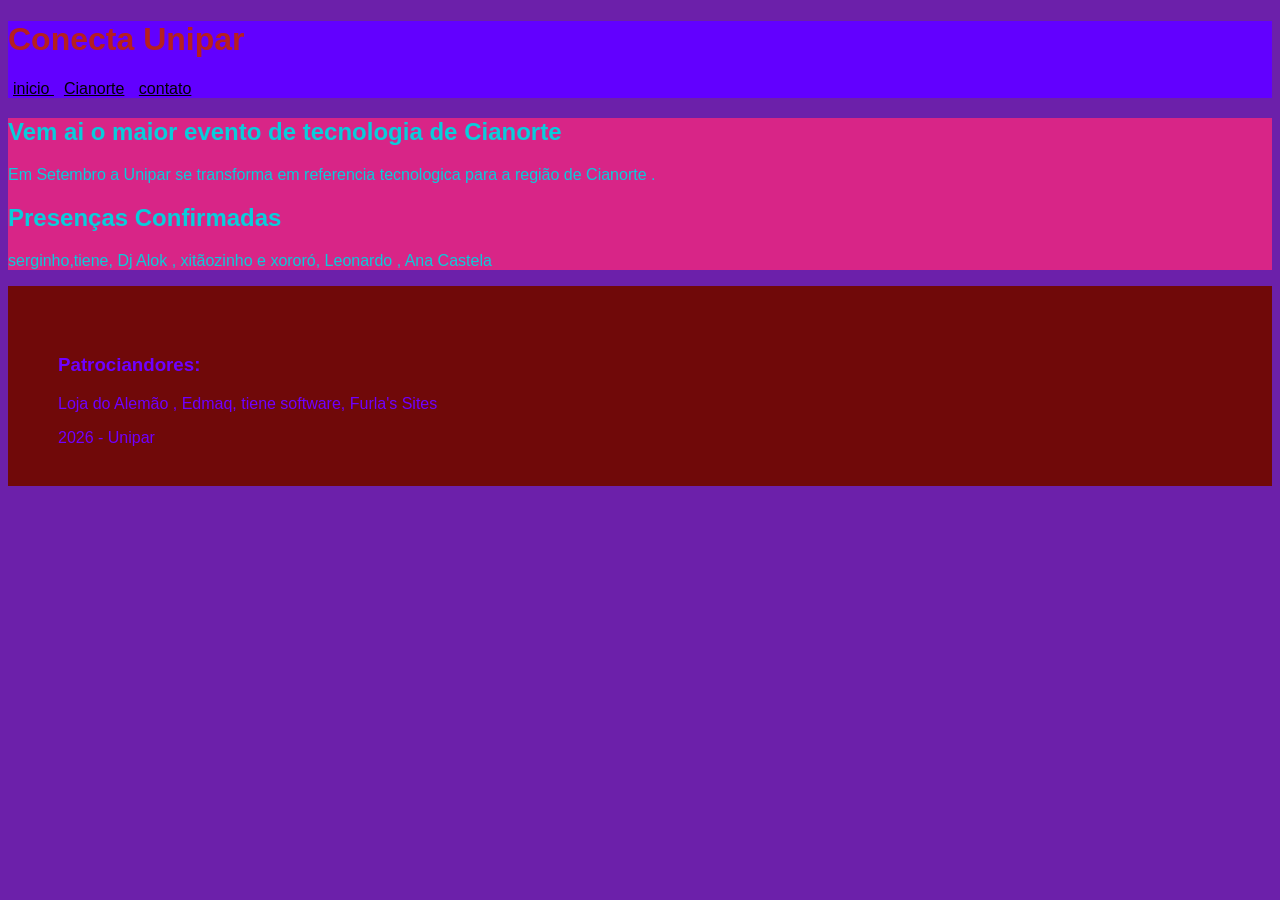
<file: index.html>
<!DOCTYPE html>
<html lang="pt-BR">
<head>
    <meta charset="UTF-8">
    <meta name="viewport" content="width=device-width, initial-scale=1.0">
    <title>Connect - Unipar </title>
    <link rel="stylesheet" href="css.css"><!--link da folha de  estilos-->
</head>
<body>
    <!--header e diferente do head, o head nao aparece para o usuario final e porta as configurações -->
    <header><!--o hiader é o cabeçalho da pagina -->

 <h1>Conecta Unipar </h1> <!--Em SEO e nas boas praticas, so <h1> por pagina -->
<nav>
      <!--o NAV, de NAVigiator e a sessão responsavel pelos links (meu) da pagina -->
 <a href="index.html">inicio </a><!--Link para esta ou outras paginas --->
  <a href="cianorte.html">Cianorte</a>
  <a href="contato.html">contato </a>

</nav>
    </header>
<main>
    <!--main e a parte principal de uma pagina , ajuna na semântica , no SEO e na acessibilidade -->
<h2>Vem ai o maior evento de tecnologia de Cianorte </h2>
<!--H2 e um titulo de nivel 2 , um subtitulo diferente do H1 , pode ser usado mais vezes (use com parimonia)-->
<p>Em Setembro a Unipar se transforma em referencia tecnologica para a região de Cianorte .</p><!--o bom e velho paragrafo-->
<section><!--o section e uma agragção de conteudos , você pode usar um ou mais-->
    <h2>Presenças  Confirmadas </h2>
    <p> serginho,tiene, Dj Alok , xitãozinho e xororó, Leonardo , Ana Castela </p>
</section>
</main>
<footer>
    <!--e a ultima parte do site, "Não da para colocar rodapé no topo"-->
    <h3>Patrociandores:</h3><!-- o H3, Sequencia do H2, em nivel (vai ate o HS..) -->
    <p>Loja do Alemão , Edmaq, tiene software, Furla's Sites </p>
    <p>2026 - Unipar </p>
</footer>


    </header>
    
</body>
</html>
</file>
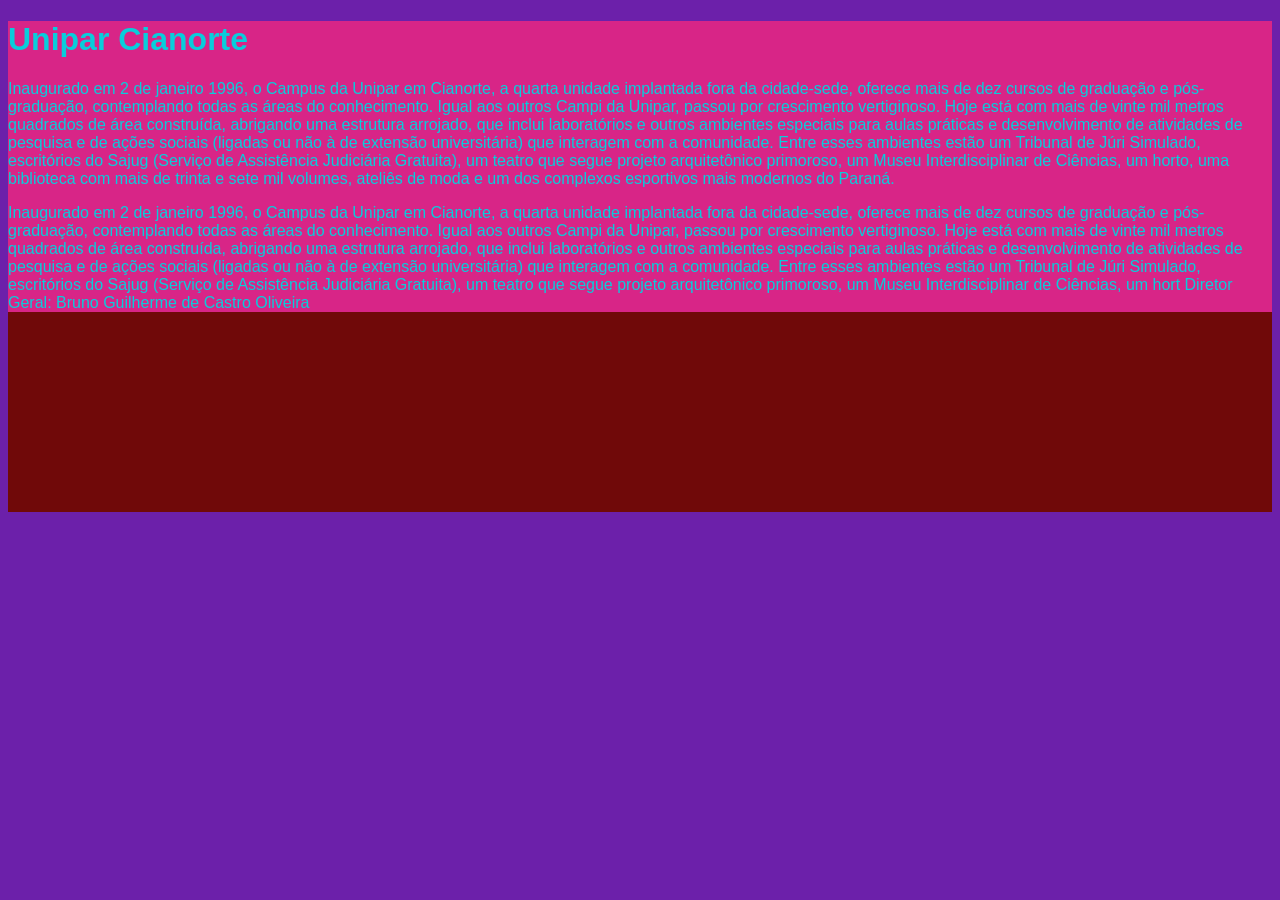
<file: cianorte.html>
<!DOCTYPE html>
<html lang="pt-BR">
<head>
    <meta charset="UTF-8">
    <meta name="viewport" content="width=device-width, initial-scale=1.0">
    <title>unipar Cianorte </title>
    <link rel="stylesheet" href="css.css">
</head>
<body>
    <nav>

    </nav>
<main>
    <h1>Unipar Cianorte </h1>
   <p>Inaugurado em 2 de janeiro 1996, o Campus da Unipar em Cianorte, a quarta unidade implantada fora da cidade-sede, oferece mais de dez cursos de graduação e pós-graduação, contemplando todas as áreas do conhecimento. Igual aos outros Campi da Unipar, passou por crescimento vertiginoso. Hoje está com mais de vinte mil metros quadrados de área construída, abrigando uma estrutura arrojado, que inclui laboratórios e outros ambientes especiais para aulas práticas e desenvolvimento de atividades de pesquisa e de ações sociais (ligadas ou não à de extensão universitária) que interagem com a comunidade. Entre esses ambientes estão um Tribunal de Júri Simulado, escritórios do Sajug (Serviço de Assistência Judiciária Gratuita), um teatro que segue projeto arquitetônico primoroso, um Museu Interdisciplinar de Ciências, um horto, uma biblioteca com mais de trinta e sete mil volumes, ateliês de moda e um dos complexos esportivos mais modernos do Paraná.</p>Inaugurado em 2 de janeiro 1996, o Campus da Unipar em Cianorte, a quarta unidade implantada fora da cidade-sede, oferece mais de dez cursos de graduação e pós-graduação, contemplando todas as áreas do conhecimento. Igual aos outros Campi da Unipar, passou por crescimento vertiginoso. Hoje está com mais de vinte mil metros quadrados de área construída, abrigando uma estrutura arrojado, que inclui laboratórios e outros ambientes especiais para aulas práticas e desenvolvimento de atividades de pesquisa e de ações sociais (ligadas ou não à de extensão universitária) que interagem com a comunidade. Entre esses ambientes estão um Tribunal de Júri Simulado, escritórios do Sajug (Serviço de Assistência Judiciária Gratuita), um teatro que segue projeto arquitetônico primoroso, um Museu Interdisciplinar de Ciências, um hort
 
   Diretor Geral:
      Bruno Guilherme de Castro Oliveira
</main>
<footer>

</footer>
</body>
</html>
</file>
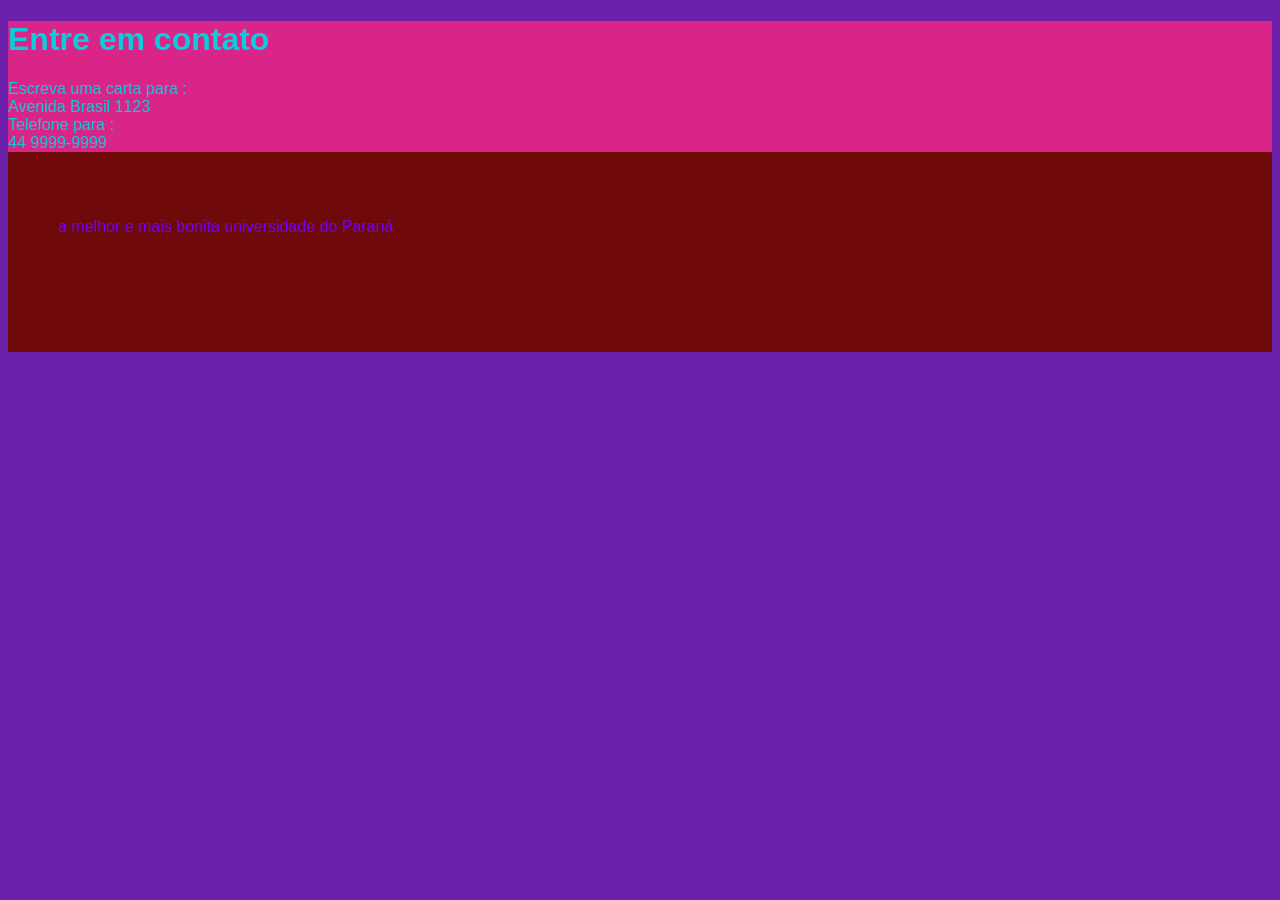
<file: contato.html>
<!DOCTYPE html>
<html lang="pt-BR">
<head>
    <link rel="stylesheet" href="css.css">
    <meta charset="UTF-8">
    <meta name="viewport" content="width=device-width, initial-scale=1.0">
    <title>Document</title>
</head>
<body>
    <main>
        <h1>Entre em contato </h1>
        <section>
            Escreva uma carta para :<br />
            Avenida Brasil 1123
        </section>
        <section>
            Telefone para : <br /> <!--<br /> pular linha -->
            44 9999-9999
        </section>
    </main>
    <footer>
        <p>a melhor e mais bonita universidade do Paraná </p>
    </footer>
</body>
</html>
</file>
<file: css.css>
body{
    /*no body eu controlo a pagina toda*/
    font-family:'Franklin Gothic Medium', 'Arial Narrow', Arial, sans-serif ;/*fonte da pagina toda*/
    background-color: rgb(108, 32, 170); /* cor de fundo da pagina*/
    color: rgb(9, 205, 219);/* cor da fonte*/
 }
 header{
    background-color: rgb(98, 0, 255);
    color: rgb(182, 31, 31);
    padding: auto;
    
 }
 main{
    background-color: rgb(216, 37, 135);
    padding:auto;
 }
 footer{
    background-color: rgb(112, 9, 9);
    color:rgb(111, 0, 255);
    height: 100px;/*Altura do componente*/
    padding:50px;
 }
 a{
    color: black;
    padding: 5px; /* espaço entre as margens*/ 
 }
</file>
